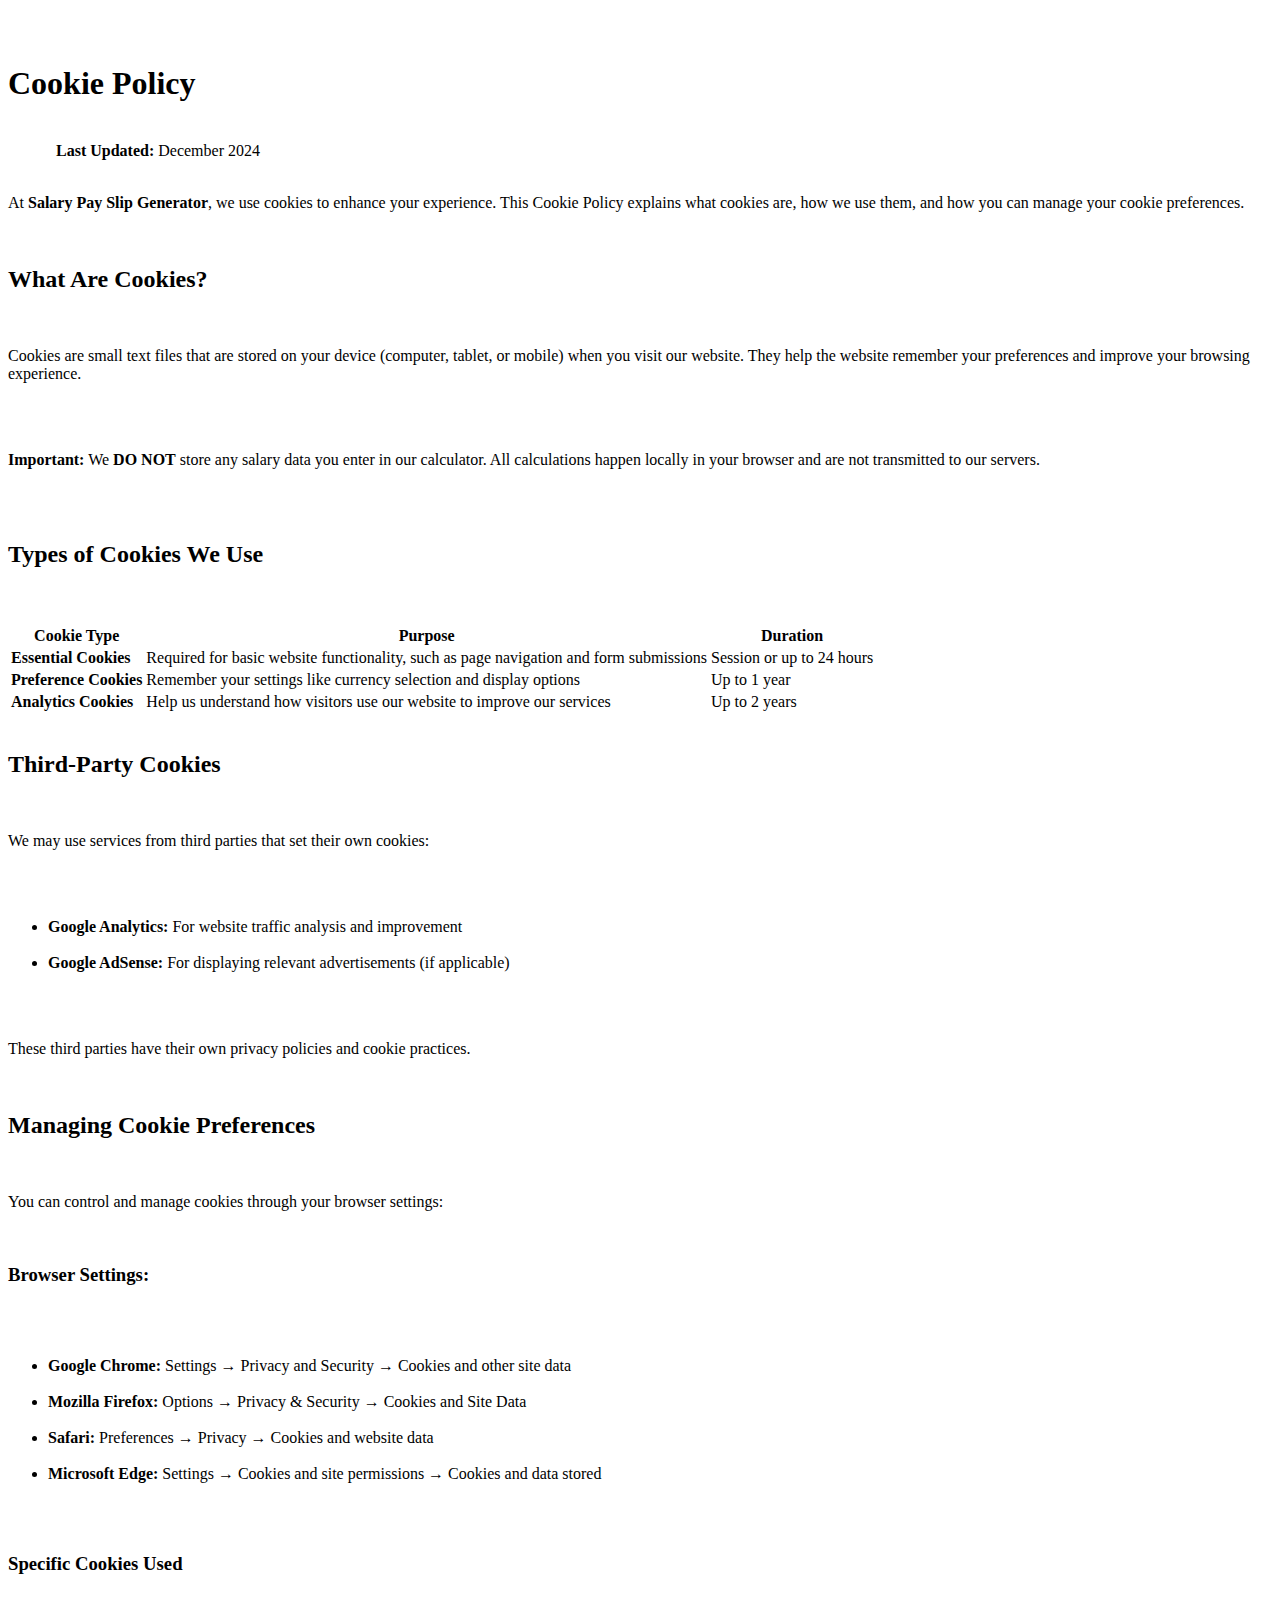
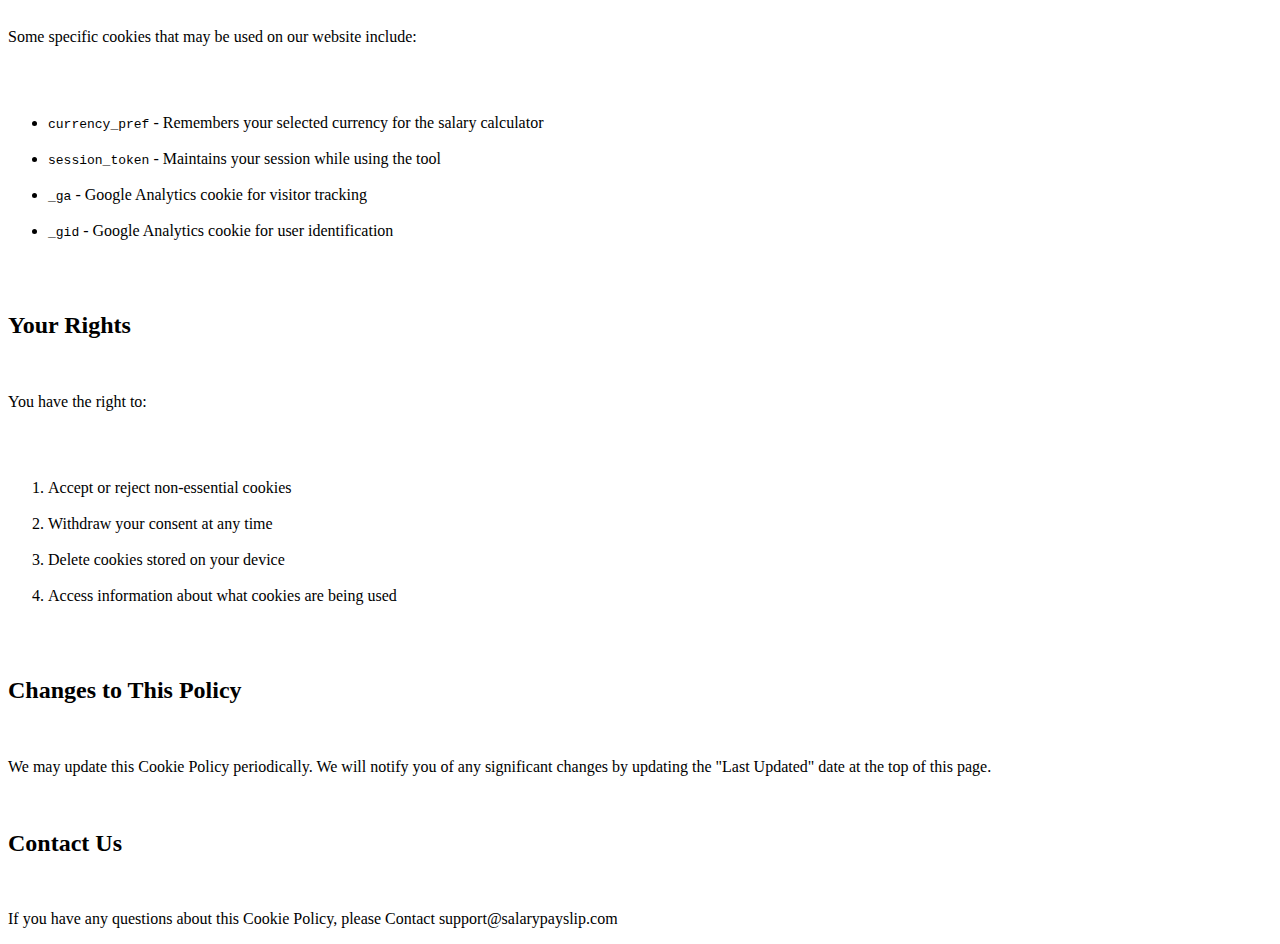
<file: cookie-policy.html>
<!DOCTYPE html><html lang="en"><head>    <meta charset="UTF-8">    <meta name="viewport" content="width=device-width, initial-scale=1.0">    <title>Cookie Policy - Salary Pay Slip Generator</title>    <style>        /* Exact same styling as your Privacy Policy */        body {            font-family: 'Segoe UI', Tahoma, Geneva, Verdana, sans-serif;            line-height: 1.6;            color: #333;            max-width: 800px;            margin: 0 auto;            padding: 20px;            background-color: #f8f9fa;        }        h1 {            color: #2c3e50;            border-bottom: 3px solid #3498db;            padding-bottom: 10px;            margin-bottom: 25px;            font-size: 2.2em;        }        h2 {            color: #2c3e50;            margin-top: 30px;            padding-bottom: 8px;            border-bottom: 1px solid #ecf0f1;            font-size: 1.6em;        }        h3 {            color: #34495e;            margin-top: 25px;            font-size: 1.3em;        }        p {            margin-bottom: 16px;            text-align: justify;            font-size: 1.05em;        }        ul, ol {            margin: 15px 0 15px 25px;        }        li {            margin-bottom: 10px;            line-height: 1.5;        }        strong {            color: #2c3e50;        }        .container {            background: white;            padding: 40px;            border-radius: 10px;            box-shadow: 0 5px 15px rgba(0,0,0,0.08);            margin-top: 20px;        }        .last-updated {            background: #ecf0f1;            padding: 12px 20px;            border-radius: 6px;            margin: 20px 0 30px 0;            border-left: 4px solid #3498db;        }        .footer-nav {            margin-top: 40px;            padding-top: 20px;            border-top: 1px solid #ecf0f1;            text-align: center;        }        .footer-nav a {            color: #3498db;            text-decoration: none;            margin: 0 15px;            font-weight: 500;            transition: color 0.3s;        }        .footer-nav a:hover {            color: #2980b9;            text-decoration: underline;        }        table {            width: 100%;            border-collapse: collapse;            margin: 25px 0;            border-radius: 8px;            overflow: hidden;            box-shadow: 0 2px 5px rgba(0,0,0,0.1);        }        th {            background-color: #3498db;            color: white;            padding: 15px;            text-align: left;            font-weight: 600;        }        td {            padding: 14px 15px;            border-bottom: 1px solid #ecf0f1;        }        tr:nth-child(even) {            background-color: #f8f9fa;        }        tr:hover {            background-color: #f1f8ff;        }        .highlight-box {            background: #e8f4fc;            border-left: 4px solid #3498db;            padding: 18px;            margin: 25px 0;            border-radius: 0 8px 8px 0;        }        code {            background: #f4f4f4;            padding: 3px 6px;            border-radius: 4px;            font-family: 'Courier New', monospace;            color: #c7254e;        }    </style></head><body>    <div class="container">        <h1>Cookie Policy</h1>                <div class="last-updated">            <strong>Last Updated:</strong> December 2024        </div>
        <p>At <strong>Salary Pay Slip Generator</strong>, we use cookies to enhance your experience. This Cookie Policy explains what cookies are, how we use them, and how you can manage your cookie preferences.</p>
        <h2>What Are Cookies?</h2>        <p>Cookies are small text files that are stored on your device (computer, tablet, or mobile) when you visit our website. They help the website remember your preferences and improve your browsing experience.</p>
        <div class="highlight-box">            <p><strong>Important:</strong> We <strong>DO NOT</strong> store any salary data you enter in our calculator. All calculations happen locally in your browser and are not transmitted to our servers.</p>        </div>
        <h2>Types of Cookies We Use</h2>        <table>            <thead>                <tr>                    <th>Cookie Type</th>                    <th>Purpose</th>                    <th>Duration</th>                </tr>            </thead>            <tbody>                <tr>                    <td><strong>Essential Cookies</strong></td>                    <td>Required for basic website functionality, such as page navigation and form submissions</td>                    <td>Session or up to 24 hours</td>                </tr>                <tr>                    <td><strong>Preference Cookies</strong></td>                    <td>Remember your settings like currency selection and display options</td>                    <td>Up to 1 year</td>                </tr>                <tr>                    <td><strong>Analytics Cookies</strong></td>                    <td>Help us understand how visitors use our website to improve our services</td>                    <td>Up to 2 years</td>                </tr>            </tbody>        </table>
        <h2>Third-Party Cookies</h2>        <p>We may use services from third parties that set their own cookies:</p>        <ul>            <li><strong>Google Analytics:</strong> For website traffic analysis and improvement</li>            <li><strong>Google AdSense:</strong> For displaying relevant advertisements (if applicable)</li>        </ul>        <p>These third parties have their own privacy policies and cookie practices.</p>
        <h2>Managing Cookie Preferences</h2>        <p>You can control and manage cookies through your browser settings:</p>                <h3>Browser Settings:</h3>        <ul>            <li><strong>Google Chrome:</strong> Settings → Privacy and Security → Cookies and other site data</li>            <li><strong>Mozilla Firefox:</strong> Options → Privacy & Security → Cookies and Site Data</li>            <li><strong>Safari:</strong> Preferences → Privacy → Cookies and website data</li>            <li><strong>Microsoft Edge:</strong> Settings → Cookies and site permissions → Cookies and data stored</li>        </ul>
        <h3>Specific Cookies Used</h3>        <p>Some specific cookies that may be used on our website include:</p>        <ul>            <li><code>currency_pref</code> - Remembers your selected currency for the salary calculator</li>            <li><code>session_token</code> - Maintains your session while using the tool</li>            <li><code>_ga</code> - Google Analytics cookie for visitor tracking</li>            <li><code>_gid</code> - Google Analytics cookie for user identification</li>        </ul>
        <h2>Your Rights</h2>        <p>You have the right to:</p>        <ol>            <li>Accept or reject non-essential cookies</li>            <li>Withdraw your consent at any time</li>            <li>Delete cookies stored on your device</li>            <li>Access information about what cookies are being used</li>        </ol>
        <h2>Changes to This Policy</h2>        <p>We may update this Cookie Policy periodically. We will notify you of any significant changes by updating the "Last Updated" date at the top of this page.</p>
        <h2>Contact Us</h2>        <p>If you have any questions about this Cookie Policy, please Contact support@salarypayslip.com
            </script></body></html>
</file>
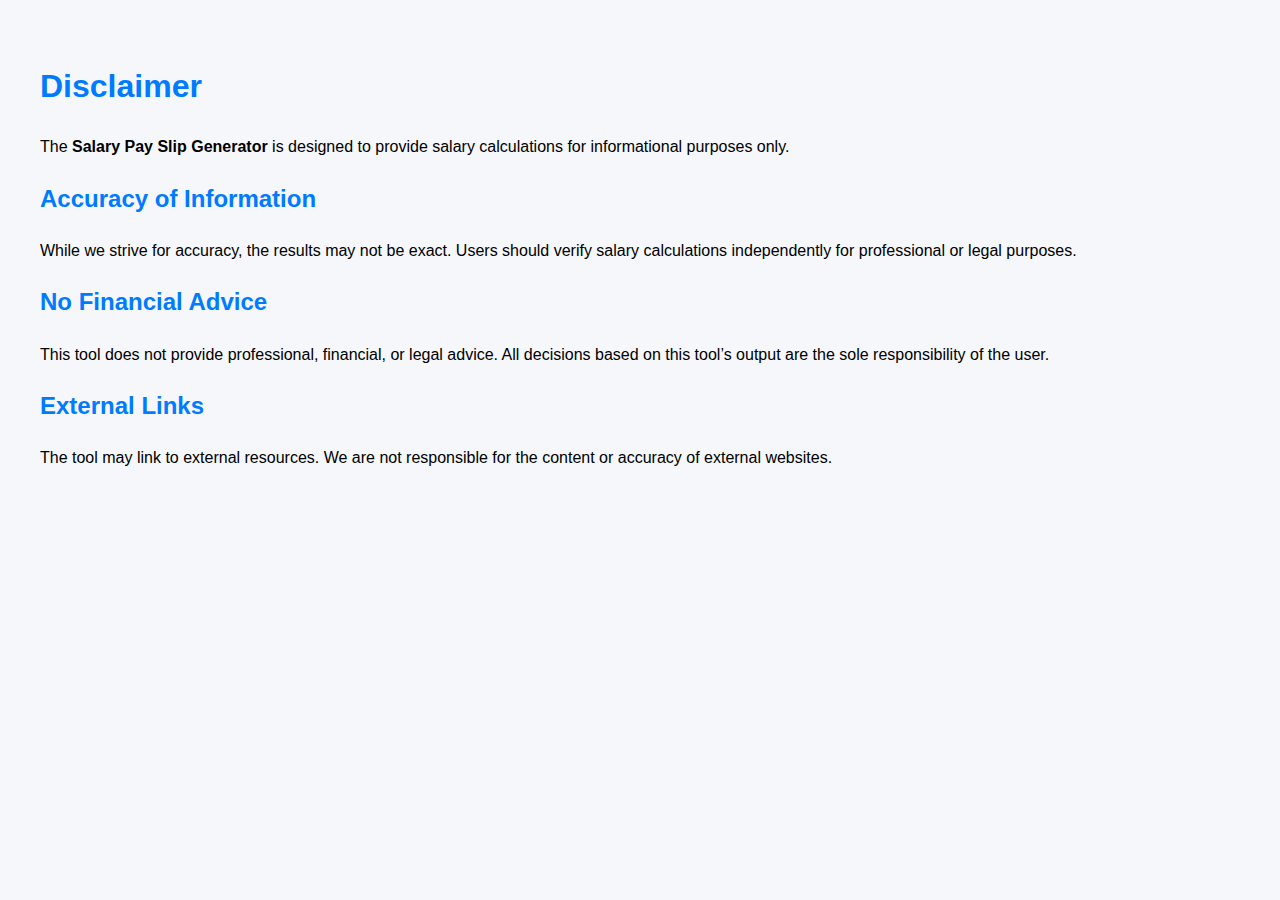
<file: disclaimer.html>
<!DOCTYPE html>
<html lang="en">
<head>
  <meta charset="UTF-8">
  <meta name="viewport" content="width=device-width, initial-scale=1.0">
  <title>Disclaimer – Salary Pay Slip Generator</title>
  <meta name="description" content="Read the Disclaimer for Salary Pay Slip Generator. We provide salary calculations for informational purposes only.">
  <style>
    body { font-family: Arial, sans-serif; margin:20px; padding:20px; line-height:1.6; background:#f5f7fa; }
    h1,h2,h3 { color:#007bff; }
    a { color:#007bff; text-decoration:none; }
  </style>
</head>
<body>
  <h1>Disclaimer</h1>
  <p>The <strong>Salary Pay Slip Generator</strong> is designed to provide salary calculations for informational purposes only.</p>
  
  <h2>Accuracy of Information</h2>
  <p>While we strive for accuracy, the results may not be exact. Users should verify salary calculations independently for professional or legal purposes.</p>
  
  <h2>No Financial Advice</h2>
  <p>This tool does not provide professional, financial, or legal advice. All decisions based on this tool’s output are the sole responsibility of the user.</p>
  
  <h2>External Links</h2>
  <p>The tool may link to external resources. We are not responsible for the content or accuracy of external websites.</p>
  
</body>
</html>
</file>
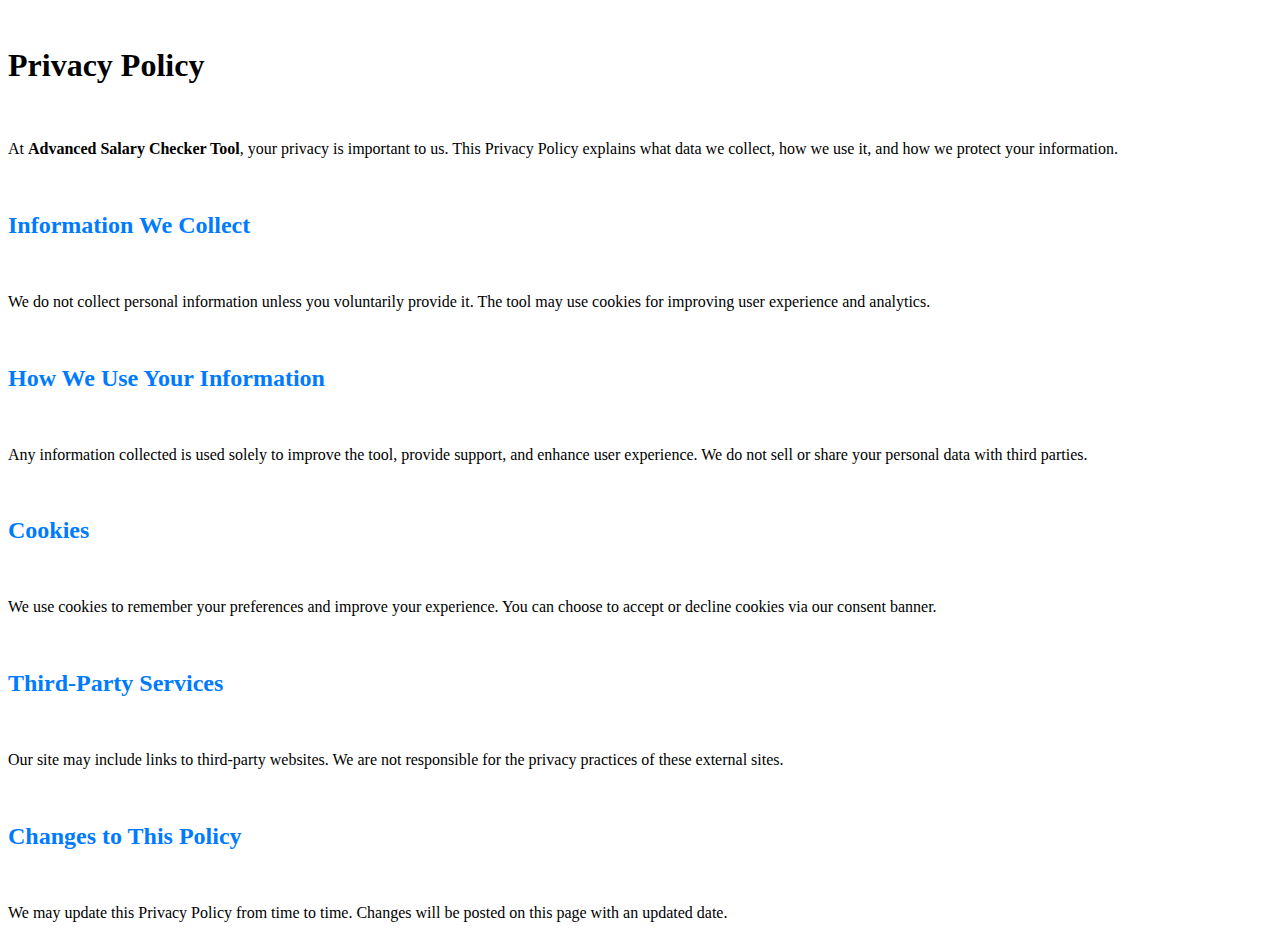
<file: policy.html>
<!DOCTYPE html><html lang="en"><head>  <meta charset="UTF-8">  <meta name="viewport" content="width=device-width, initial-scale=1.0">  <title>Privacy Policy – Advanced Salary Checker Tool</title>  <meta name="description" content="Read our Privacy Policy to understand how we collect, use, and protect your data on Advanced Salary Checker Tool.">  <style>    body { font-family: Arial, sans-serif; margin:20px; padding:20px; line-height:1.6; background:#f5f7fa; }    h1,h2,h3 { color:#007bff; }    a { color:#007bff; text-decoration:none; }  </style></head><body>  <h1>Privacy Policy</h1>  <p>At <strong>Advanced Salary Checker Tool</strong>, your privacy is important to us. This Privacy Policy explains what data we collect, how we use it, and how we protect your information.</p>    <h2>Information We Collect</h2>  <p>We do not collect personal information unless you voluntarily provide it. The tool may use cookies for improving user experience and analytics.</p>    <h2>How We Use Your Information</h2>  <p>Any information collected is used solely to improve the tool, provide support, and enhance user experience. We do not sell or share your personal data with third parties.</p>    <h2>Cookies</h2>  <p>We use cookies to remember your preferences and improve your experience. You can choose to accept or decline cookies via our consent banner.</p>    <h2>Third-Party Services</h2>  <p>Our site may include links to third-party websites. We are not responsible for the privacy practices of these external sites.</p>    <h2>Changes to This Policy</h2>  <p>We may update this Privacy Policy from time to time. Changes will be posted on this page with an updated date.</p>
</file>
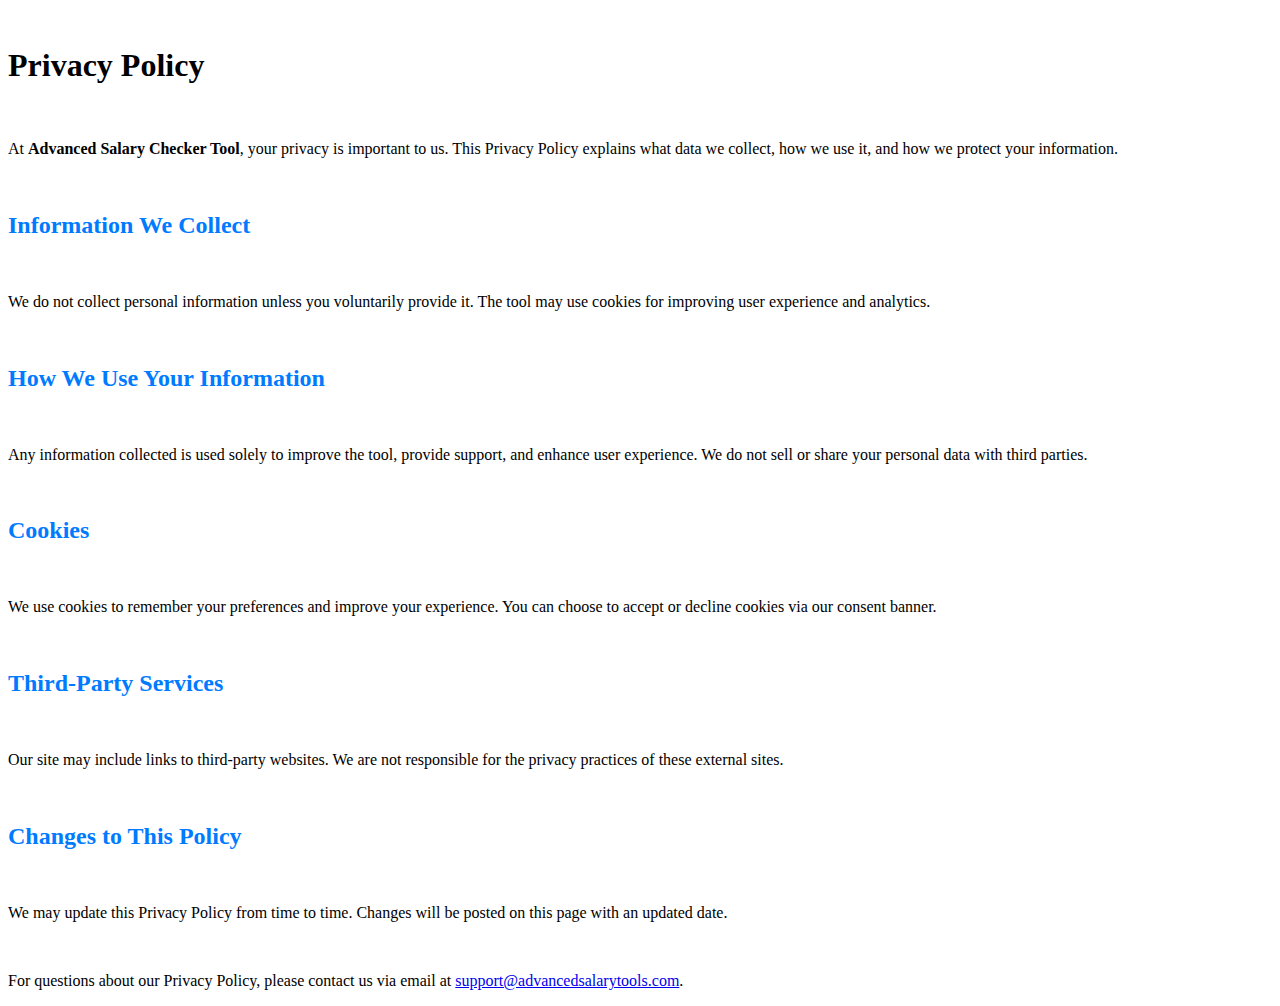
<file: privacy-policy.html>
<!DOCTYPE html><html lang="en"><head>  <meta charset="UTF-8">  <meta name="viewport" content="width=device-width, initial-scale=1.0">  <title>Privacy Policy – Advanced Salary Checker Tool</title>  <meta name="description" content="Read our Privacy Policy to understand how we collect, use, and protect your data on Advanced Salary Checker Tool.">  <style>    body { font-family: Arial, sans-serif; margin:20px; padding:20px; line-height:1.6; background:#f5f7fa; }    h1,h2,h3 { color:#007bff; }    a { color:#007bff; text-decoration:none; }  </style></head><body>  <h1>Privacy Policy</h1>  <p>At <strong>Advanced Salary Checker Tool</strong>, your privacy is important to us. This Privacy Policy explains what data we collect, how we use it, and how we protect your information.</p>    <h2>Information We Collect</h2>  <p>We do not collect personal information unless you voluntarily provide it. The tool may use cookies for improving user experience and analytics.</p>    <h2>How We Use Your Information</h2>  <p>Any information collected is used solely to improve the tool, provide support, and enhance user experience. We do not sell or share your personal data with third parties.</p>    <h2>Cookies</h2>  <p>We use cookies to remember your preferences and improve your experience. You can choose to accept or decline cookies via our consent banner.</p>    <h2>Third-Party Services</h2>  <p>Our site may include links to third-party websites. We are not responsible for the privacy practices of these external sites.</p>    <h2>Changes to This Policy</h2>  <p>We may update this Privacy Policy from time to time. Changes will be posted on this page with an updated date.</p>    <p>For questions about our Privacy Policy, please contact us via email at <a href="mailto:support@advancedsalarytools.com">support@advancedsalarytools.com</a>.</p></body></html>
</file>
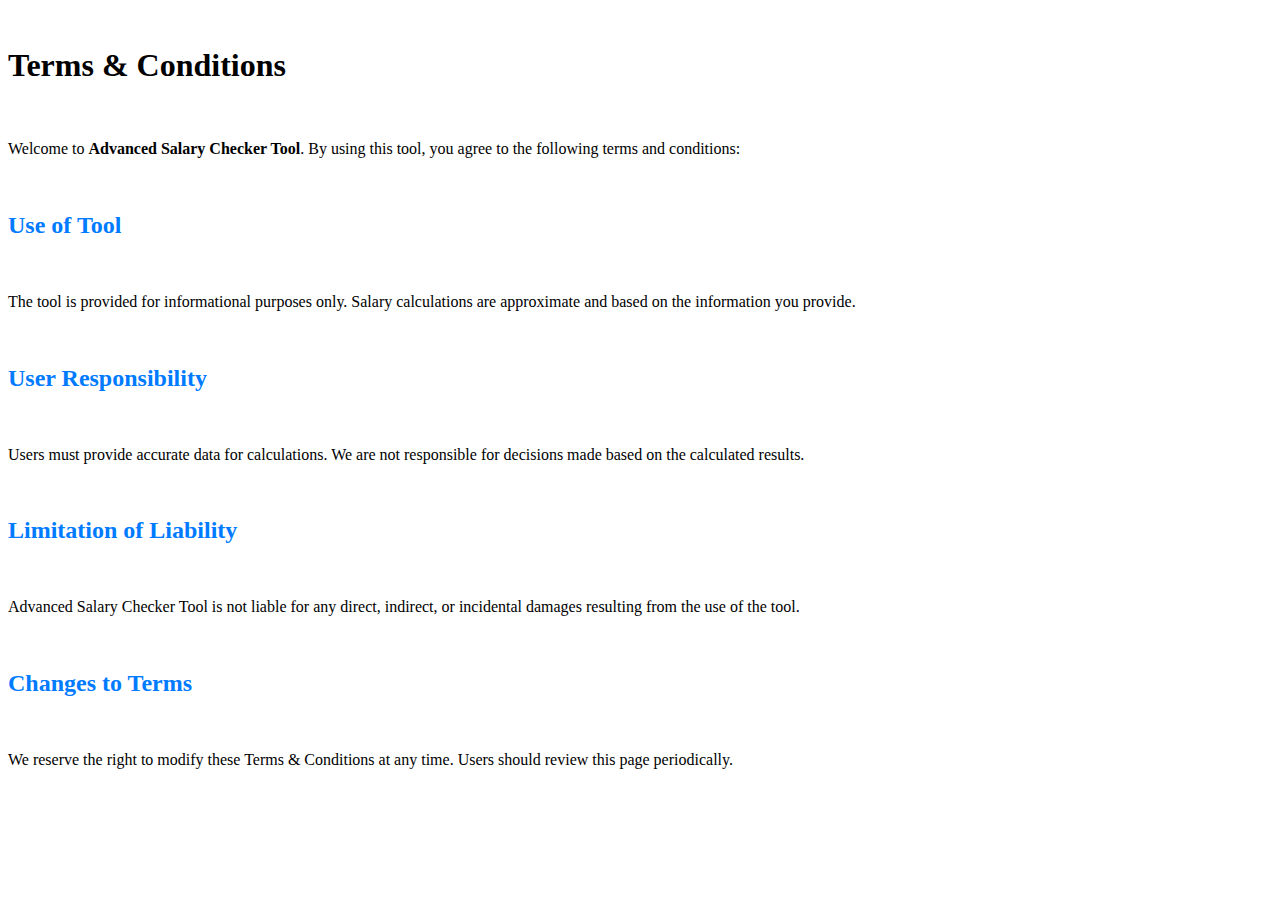
<file: terms.html>
<!DOCTYPE html><html lang="en"><head>  <meta charset="UTF-8">  <meta name="viewport" content="width=device-width, initial-scale=1.0">  <title>Terms & Conditions – Advanced Salary Checker Tool</title>  <meta name="description" content="Read the Terms & Conditions for using Advanced Salary Checker Tool, including user responsibilities and limitations.">  <style>    body { font-family: Arial, sans-serif; margin:20px; padding:20px; line-height:1.6; background:#f5f7fa; }    h1,h2,h3 { color:#007bff; }    a { color:#007bff; text-decoration:none; }  </style></head><body>  <h1>Terms & Conditions</h1>  <p>Welcome to <strong>Advanced Salary Checker Tool</strong>. By using this tool, you agree to the following terms and conditions:</p>    <h2>Use of Tool</h2>  <p>The tool is provided for informational purposes only. Salary calculations are approximate and based on the information you provide.</p>    <h2>User Responsibility</h2>  <p>Users must provide accurate data for calculations. We are not responsible for decisions made based on the calculated results.</p>    <h2>Limitation of Liability</h2>  <p>Advanced Salary Checker Tool is not liable for any direct, indirect, or incidental damages resulting from the use of the tool.</p>    <h2>Changes to Terms</h2>  <p>We reserve the right to modify these Terms & Conditions at any time. Users should review this page periodically.</p>
</file>
